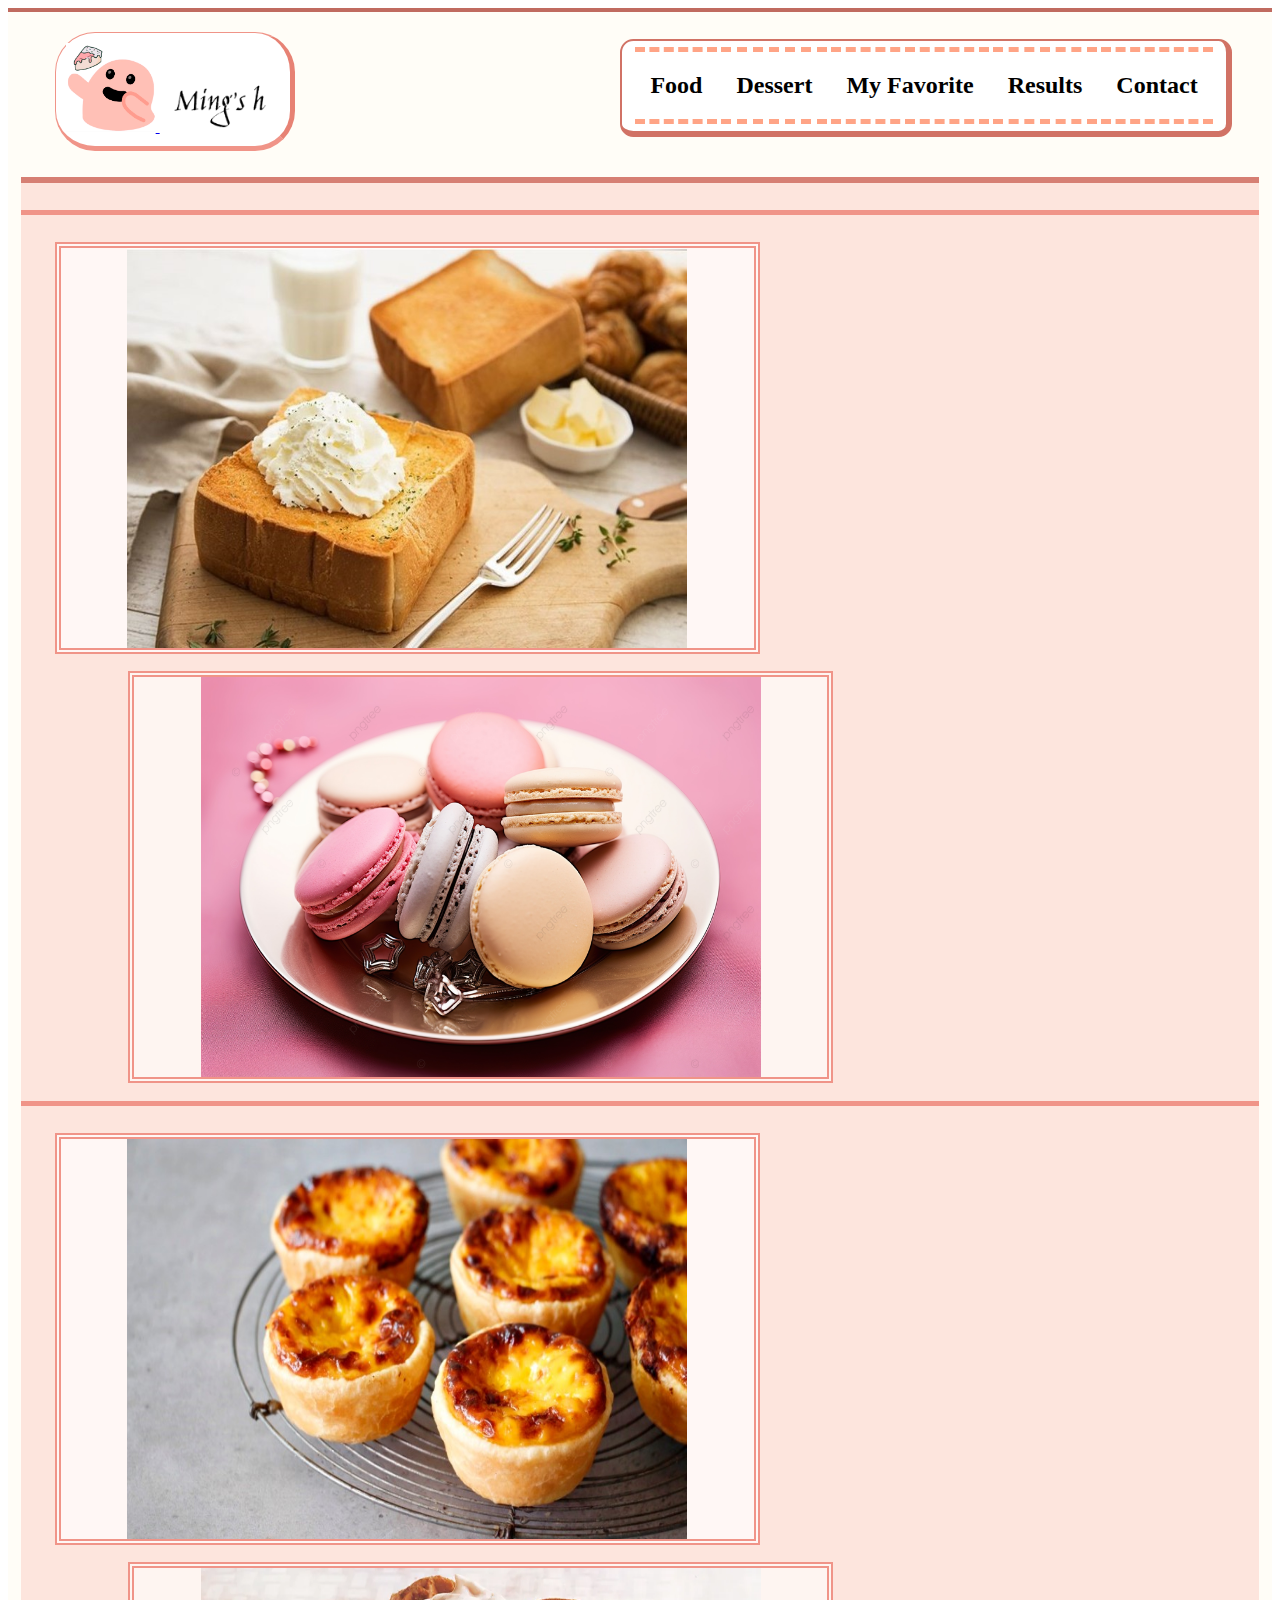
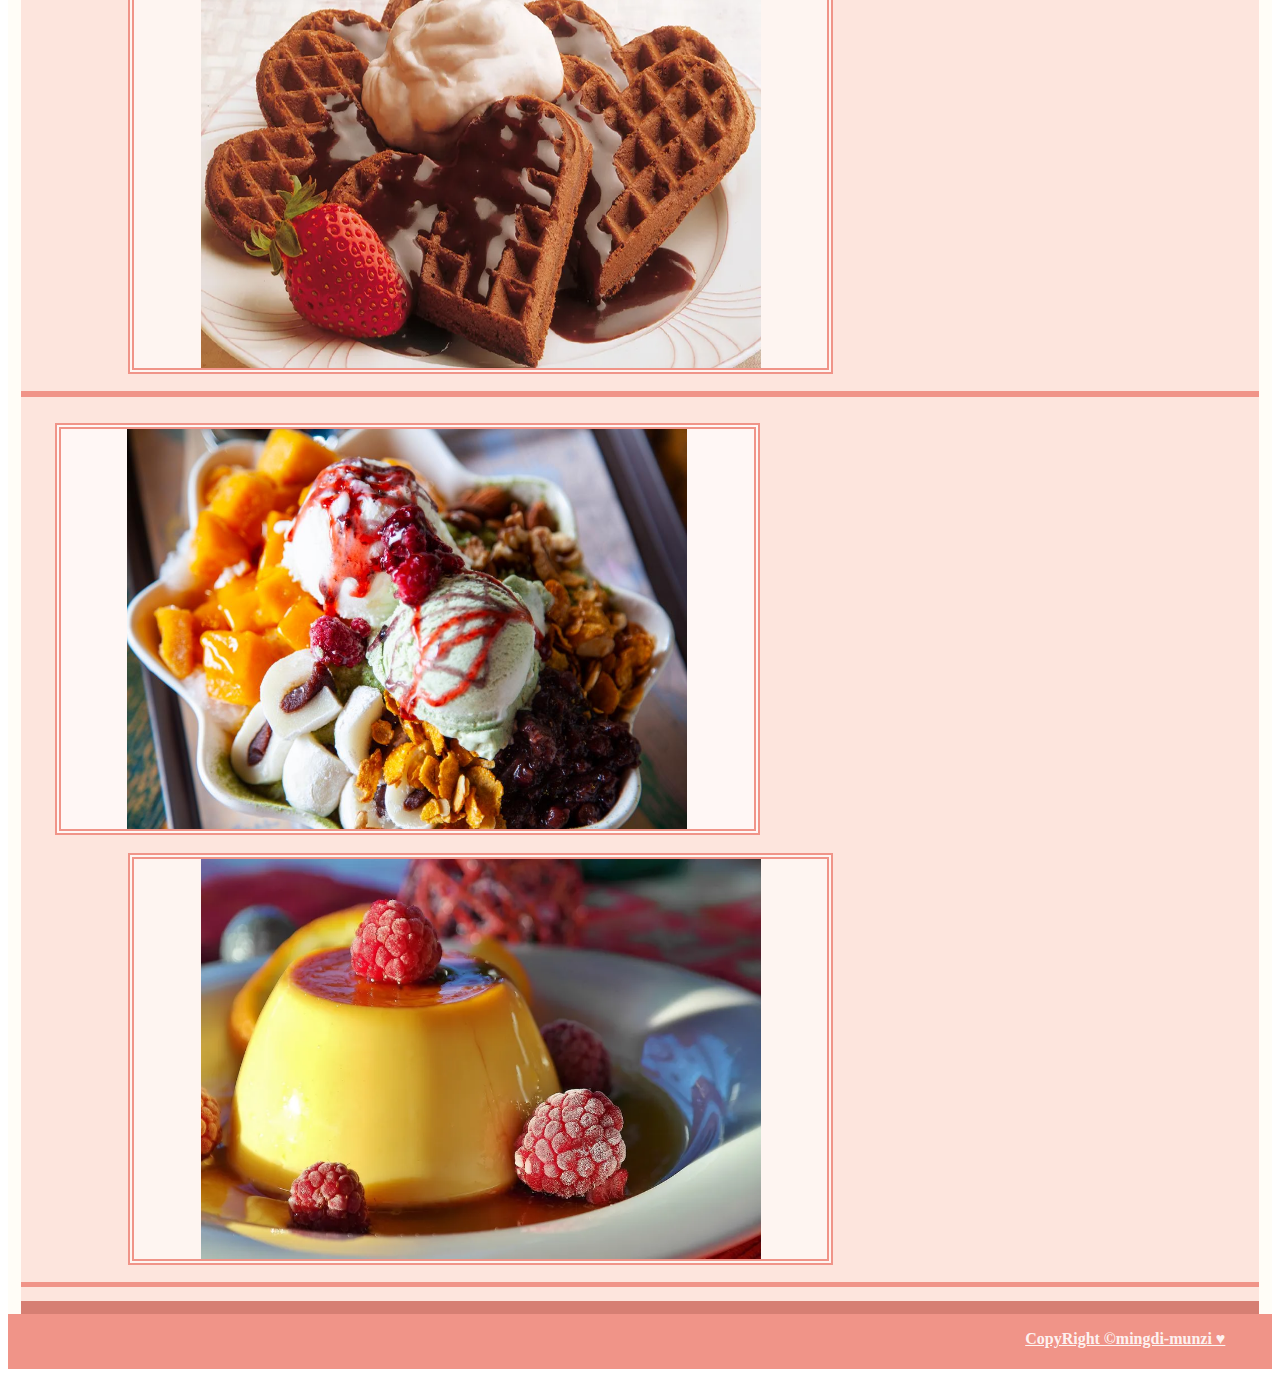
<file: Dessert.html>
<!DOCTYPE html>
<html>
    <head>
        <title>Ming's_h - food_tour</title>
        <meta name="description" content="나와 음식의 여행기">
        <link rel="icon" type="image/png" href="iconp.png">
        <link rel="stylesheet" href="Dessert.css">
    </head>
    <body>
        <div id="bodyall">
            <header>
                <div id="iconsection">
                    <a href="index.html">
                        <img src="iconp.png" width="90" alt="Icon">
                        <img src="HomeMark.png" width="120" alt="Home">
                    </a>
                </div>
                <div id="navsection">
                    <nav>
                        <ul>
                            <li><a href="Food.html"><h2>Food</h2></a></li>
                            <li><a href="Dessert.html"><h2>Dessert</h2></a></li>
                            <li><a href="MyFavorite.html"><h2>My Favorite</h2></a></li>
                            <li><a href="Results.html"><h2>Results</h2></a></li>
                            <li><a href="Contact.html"><h2>Contact</h2></a></li>
                        </ul>
                    </nav>
                </div>
            </header>
            <section>
                <div class="mem">
                    <div id="d1" class="d1c">
                        <b>Top1_허니버터 브레드</b>
                        <br>
                        <hr>
                        <div class="con">Honey Butter Bread; Brick Toast<br>(대한민국)</div>
                    </div>
                    <div id="d2" class="d2c">
                        <b>Top2_마카롱</b>
                        <br>
                        <hr>
                        <div class="con">Macaron<br>(이탈리아)</div>
                    </div>
                    <div id="d3" class="d3c">
                        <b>Top3_에그타르트</b>
                        <br>
                        <hr>
                        <div class="con">Egg_tart<br>(포르투갈)</div>
                    </div>
                    <div id="d4" class="d4c">
                        <b>Top4_와플</b>
                        <br>
                        <hr>
                        <div class="con">Waffle<br>(벨기에)</div>
                    </div>
                    <div id="d5" class="d5c">
                        <b>Top5_빙수</b>
                        <br>
                        <hr>
                        <div class="con">Ice_flakes<br>(???)</div>
                    </div>
                    <div id="d6" class="d6c">
                        <b>Top6_푸딩</b>
                        <br>
                        <hr>
                        <div class="con">Pudding<br>(영국)</div>
                    </div>
                </div>
                <div class="hr"></div>
                <div class="i1" id="ii1" onmouseenter="changeOpacity(this, 1)">
                    <img src="bread.jpg" width="560" height="400" class="image" alt="Honey Butter Bread">
                </div>
                <div class="i2" id="ii2" onmouseenter="changeOpacity(this, 1)">
                    <img src="macaron.jfif" width="560" height="400" class="image-right" alt="Macaron">
                </div>
                <div class="hr"></div>
                <div class="i3" id="ii3" onmouseenter="changeOpacity(this, 1)">
                    <img src="tart.jfif" width="560" height="400" class="image" alt="Egg Tart">
                </div>
                <div class="i4" id="ii4" onmouseenter="changeOpacity(this, 1)">
                    <img src="waffles.jpg" width="560" height="400" class="image-right" alt="Waffle">
                </div>
                <div class="hr"></div>
                <div class="i5" id="ii5" onmouseenter="changeOpacity(this, 1)">
                    <img src="iceflake.webp" width="560" height="400" class="image" alt="Ice Flakes">
                </div>
                <div class="i6" id="ii6" onmouseenter="changeOpacity(this, 1)">
                    <img src="pudding.webp" width="560" height="400" class="image-right" alt="Pudding">
                </div>
                <div class="hr"></div>
            </section>
            <footer>
                <p><b>CopyRight &#169;mingdi-munzi &#9829;</b></p>
            </footer>
        </div>
        <script src="Dessert.js"></script>
    </body>
</html>
</file>
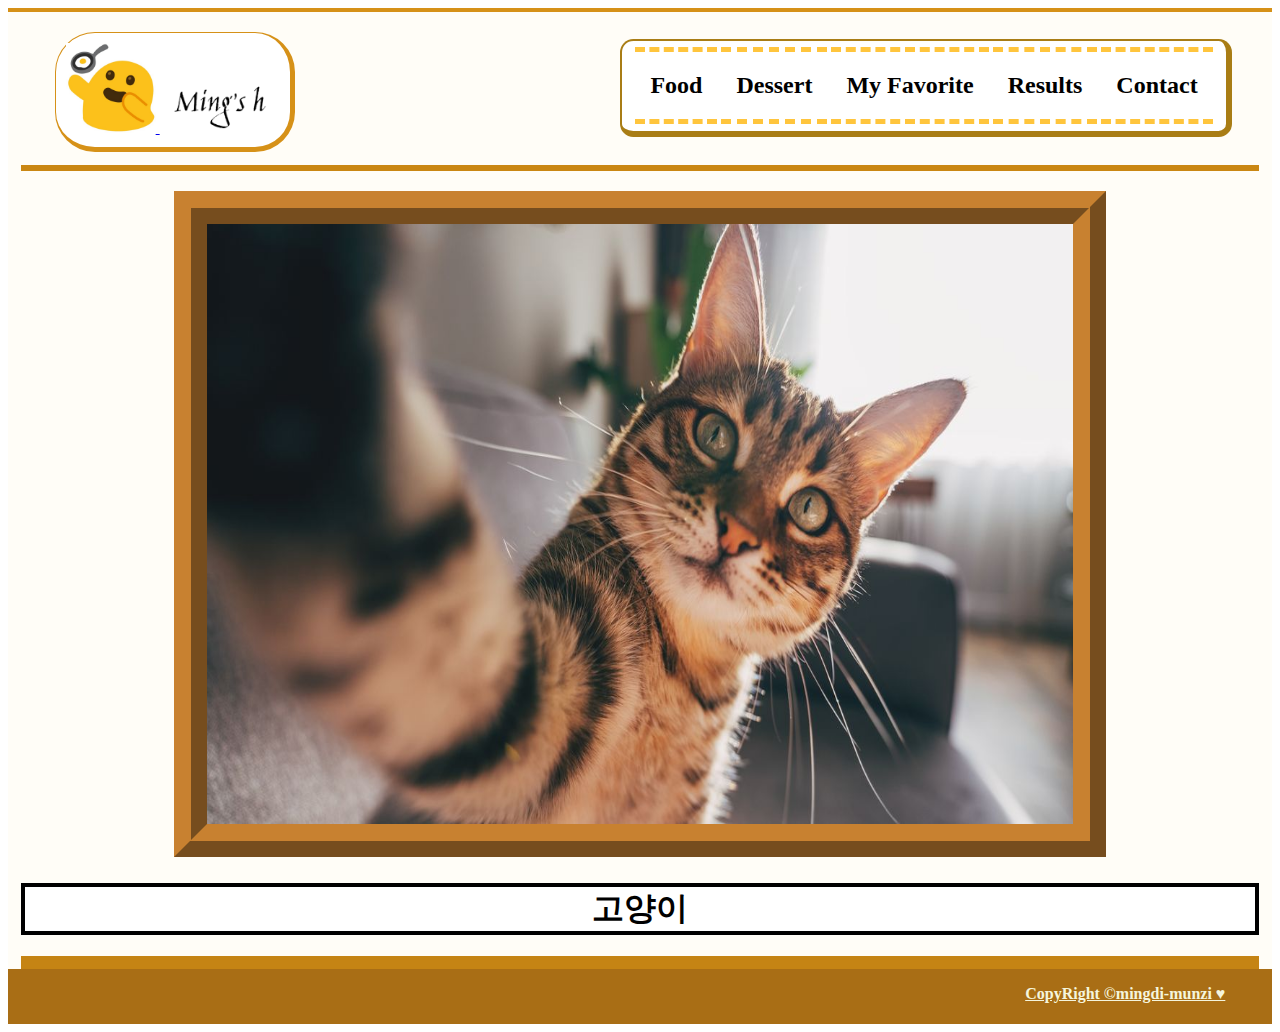
<file: MyFavorite.html>
<!DOCTYPE html>
<html>
<head>
    <title>Ming's_h - food_tour</title>
    <meta name="description" content="나와 음식의 여행기">
    <link rel="icon" type="image/png" href="icon.png">
    <link rel="stylesheet" href="MyFavorite.css">
    <link rel="stylesheet" href="imageTextSwitch.css"> <!-- imageTextSwitch.css 파일 추가 -->
</head>
<body>
    <div id="bodyall">
        <header>
            <div id="iconsection">
                <a href="index.html"><img src="icon.png" width="90">
                <img src="HomeMark.png" width="120">
                </a>
            </div>
            <div id="navsection">
                <nav>
                    <ul>
                        <li><a href="Food.html"><h2>Food</h2></a></li>
                        <li><a href="Dessert.html"><h2>Dessert</h2></a></li>
                        <li><a href="MyFavorite.html"><h2>My Favorite</h2></a></li>
                        <li><a href="Results.html"><h2>Results</h2></a></li>
                        <li><a href="Contact.html"><h2>Contact</h2></a></li>
                    </ul>
                </nav>
            </div>
        </header>
        
        <section>
            <div class="image-container"><img id="image" src="cat.jpg" width="70%" height="600pt"></div>
            <div class="text-container"><h1 id="text">고양이</h1></div>
        </section>
        
        <footer>
            <p><b>CopyRight &#169;mingdi-munzi &#9829;</b></p>
        </footer>
    </div>
    
    <script src="imageTextSwitch.js"></script> <!-- imageTextSwitch.js 파일 추가 -->
</body>
</html>
</file>
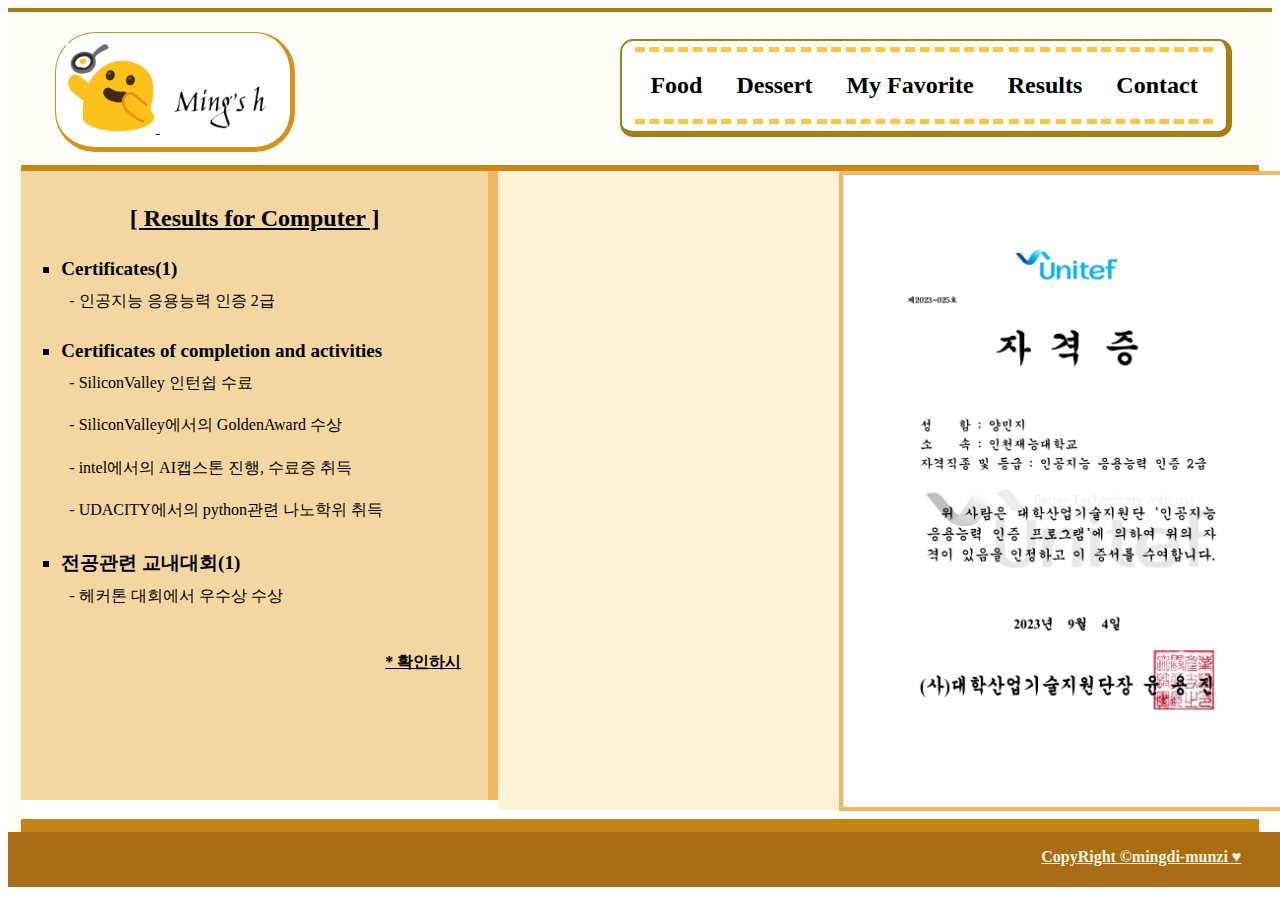
<file: Results.html>
<!DOCTYPE html>
<html>
    <head>
        <title>Ming's_h - food_tour</title>
        <meta name="description" content="나와 음식의 여행기">
        <link rel="icon" type="image/png" href="icon.png">
        <link rel="stylesheet" href="Results.css">
        <script>
            var currentIndex = 0;
            var images = [
                'AI_cer.png',
                'internship_comp.png',
                'golden_a.png',
                'intel_capstone_comp.png',
                'Uda_python.png',
                'ham.jpg'
            ];
    
            function changeImage(image) {
                document.getElementById('result_img').src = image;
            };
        </script>
    </head>

    <body>
        <div id="bodyall">
            <header>
                <div id="iconsection">
                    <a href="index.html"><img src="icon.png" width="90">
                    <img src="HomeMark.png" width="120">
                    </a>
                </div>

                <div id="navsection">
                    <nav>
                        <ul>
                            <li><a href="Food.html"><h2>Food</h2></a></li>
                            <li><a href="Dessert.html"><h2>Dessert</h2></a></li>
                            <li><a href="MyFavorite.html"><h2>My Favorite</h2></a></li>
                            <li><a href="Results.html"><h2>Results</h2></a></li>
                            <li><a href="Contact.html"><h2>Contact</h2></a></li>
                        </ul>
                    </nav>
                </div>
            </header>

            <section id="largesection">
                <nav>
                    <h2>[ Results for Computer ]</h2>
                    <ul>
                        <li><b>Certificates(1)</b></li>
                        <div onclick="changeImage('AI_cer.png')" style="cursor: pointer;"> &nbsp; - 인공지능 응용능력 인증 2급</div><br>
                    
                        <li><b>Certificates of completion and activities</b></li>
                        <div onclick="changeImage('internship_comp.png')" style="cursor: pointer;"> &nbsp; - SiliconValley 인턴쉽 수료</div>
                        <div onclick="changeImage('golden_a.png')" style="cursor: pointer;"> &nbsp; - SiliconValley에서의 GoldenAward 수상</div>
                        <div onclick="changeImage('intel_capstone_comp.png')" style="cursor: pointer;"> &nbsp; - intel에서의 AI캡스톤 진행, 수료증 취득</div>
                        <div onclick="changeImage('Uda_python.png')" style="cursor: pointer;"> &nbsp; - UDACITY에서의 python관련 나노학위 취득</div><br>
                        <li><b>전공관련 교내대회(1)</b></li>
                        <div onclick="changeImage('ai_x.jpg')" style="cursor: pointer;"> &nbsp; - 헤커톤 대회에서 우수상 수상</div><br>
                    </ul>
                    
                    <span style="float: right; margin-right: 20pt; text-decoration: underline; text-decoration-color:black;"><b id="dynamic"> * 확인하시고자하는 사항을 클릭해주세요! </b></span>
                </nav>
                <section id="smallsection">
                    <img id="result_img" src="AI_cer.png" wigth="100%" height="98.8%" >
                    
                </section>
                <aside>

                </aside>
            </section>

            <footer>
                <p><b>CopyRight &#169;mingdi-munzi &#9829;</b></p>
            </footer>
        </div>
        
        <script src="dynamic.js"></script>
        

    </body>
</html>
</file>
<file: Dessert.css>
#bodyall {
    border-top: 3pt solid rgb(192, 107, 96);

    background-color: rgb(255, 253, 247);}

#iconsection {
    background-color: white;
    border-top: 1px solid rgb(240, 148, 136);
    border-left: 1px solid rgb(240, 148, 136);
    border-bottom: 5px solid rgb(240, 148, 136);
    border-right: 5px solid rgb(231, 130, 116);
    border-radius: 40px;
    padding:10px;
    display: inline-block;
    margin-left: 35pt;
    margin-top: 15pt;}


#navsection {float: right;
    margin-right: 30pt;
}

#navsection nav ul {
    background-color: white;
    margin-top: 20pt;
    padding :5pt 10pt;
    border-top: 2px solid rgb(209, 114, 101);
    border-left: 2px solid rgb(209, 114, 101);
    border-bottom: 6px solid rgb(209, 114, 101);
    border-right: 6px solid rgb(209, 114, 101);
    border-radius: 10pt;}

#navsection nav ul :hover {background-color: rgb(255, 223, 220);}

#navsection nav ul li {
    display: inline-block;
    list-style-type: none;
    padding:0 15px;
    border-top: 5px dashed rgb(255, 164, 134);
    border-bottom: 5px dashed rgb(255, 164, 134);}

#navsection nav ul a {
    color: black;
    text-decoration: none;}

.d1c{display: none;}
.d2c{display: none;}
.d3c{display: none;}
.d4c{display: none;}
.d5c{display: none;}
.d6c{display: none;}

.visiblea{
    display: block;
    background-color: rgba(255, 255, 255,0.8);
    padding-right: 100pt;} 

.visibleb{display: block;
    background-color: rgba(255, 255, 255,0.8);
    padding-right: 10pt;}

.black{color:black}  

#d1 { position: absolute;left:105pt;width:390pt;top:200pt;}
#d2 {position: absolute;left:720pt;width:300pt;top:200pt}
#d3 {position: absolute;left:105pt;width:300pt;top:550pt}
#d4 {position: absolute;left:720pt;width:300pt;top:550pt}
#d5 {position: absolute;left:105pt;width:300pt;top:895pt}
#d6 {position: absolute;left:720pt;width:300pt;top:895pt}

.mem b{font-size: 20pt;display: block;}
.mem .con{display: block;
    padding-left: 10px;
    padding-bottom: 10pt;}
/*----------------------------------------------------------------------------*/
/*여기부터 본문내용*/
section {
    
    justify-content:center;
    margin-top: 20pt;
    margin-left:10pt;
    padding-top: 10pt;
    margin-right: 10pt;
    border-top: 5pt solid rgb(214, 127, 115);
    border-bottom:10pt solid rgb(214, 127, 115);
    background-color: rgb(253, 229, 221);
}


section div{display: inline;
    vertical-align: top;
    margin-top: -4pt;}

section div .image {
    margin-top: 10pt;
    border: 5pt double rgb(240, 148, 136);
    margin-left: 25pt;
    padding:0 50pt;
    background-color: rgba(255, 255, 255,0.7);
    }

.image-container {
        position: relative;
        display: inline-block;
    }



section div .image-right {
    margin-top: 10pt;
    border: 5pt double rgb(240, 148, 136);
    padding:0 50pt;
    margin-left: 80pt;
    background-color: rgba(255, 255, 255,0.6);}

section .hr {
    margin-top: 10pt;
    padding:2pt;
    background-color: rgb(240, 148, 136);
    display: flex;
    margin-bottom: 10pt;}

/*----------------------------------------------------------------------------*/
/*하단부*/

footer {
    background-color: rgb(240, 148, 136);
    width: auto;
    height: 5vh;
    padding-bottom:10px;}

footer p {
    color:rgba(255, 255, 255,0.9);
    float: right;
    margin-right: 35pt;
    text-decoration: underline;}
</file>
<file: MyFavorite.css>
#bodyall {
    border-top: 3pt solid rgb(214, 145, 24);

    background-color: rgb(255, 253, 247);}

#iconsection {
    background-color: white;
    border-top: 1px solid rgb(214, 145, 24);
    border-left: 1px solid rgb(214, 145, 24);
    border-bottom: 5px solid rgb(214, 145, 24);
    border-right: 5px solid rgb(214, 145, 24);
    border-radius: 40px;
    padding:10px;
    display: inline-block;
    margin-left: 35pt;
    margin-top: 15pt;}


#navsection {float: right;
    margin-right: 30pt;
}

#navsection nav ul {
    background-color: white;
    margin-top: 20pt;
    padding :5pt 10pt;
    border-top: 2px solid rgba(167, 121, 14, 0.972);
    border-left: 2px solid rgba(167, 121, 14, 0.972);
    border-bottom: 6px solid rgba(167, 121, 14, 0.972);
    border-right: 6px solid rgba(167, 121, 14, 0.972);
    border-radius: 10pt;}

#navsection nav ul :hover {background-color: rgb(255, 224, 158);}

#navsection nav ul li {
    display: inline-block;
    list-style-type: none;
    padding:0 15px;
    border-top: 5px dashed rgb(255, 197, 61);
    border-bottom: 5px dashed rgb(255, 197, 61);}

#navsection nav ul a {
    color: black;
    text-decoration: none;}

/*----------------------------------------------------------------------------*/
/*여기부터 본문내용*/
section {
    margin-left:10pt;
    margin-top: 10pt;
    margin-right: 10pt;
    border-top: 5pt solid rgb(202, 135, 19);
    border-bottom:10pt solid rgb(197, 132, 20);
    width:auto;
    text-align: center;}
section img {margin-top: 15pt;
    border: 25pt rIdge rgba(199, 126, 43, 0.972);}
section div h1{background-color: white;
    border: 3pt solid black;
    padding:  0pt}
/*----------------------------------------------------------------------------*/
/*하단부*/

footer {
    background-color: rgba(167, 106, 14, 0.972);
    width: auto;
    height: 5vh;
    padding-bottom:10px;}

footer p {
    color:beige;
    float: right;
    margin-right: 35pt;
    text-decoration: underline;}
</file>
<file: imageTextSwitch.css>
.image-container, .text-container {
    text-align: center;
    margin: 0 auto;
}

.fade-out {
    opacity: 0.8;
    transition: opacity 1s;
}
</file>
<file: Results.css>
#bodyall {
    border-top: 3pt solid rgba(167, 121, 14, 0.972);
    background-color: rgb(255, 253, 247);}

#iconsection {
    background-color: white;
    border-top: 1px solid rgb(214, 145, 24);
    border-left: 1px solid rgb(214, 145, 24);
    border-bottom: 5px solid rgb(214, 145, 24);
    border-right: 5px solid rgb(214, 145, 24);
    border-radius: 40px;
    padding:10px;
    display: inline-block;
    margin-left: 35pt;
    margin-top: 15pt;}


#navsection {float: right;
    margin-right: 30pt;
}


#navsection nav ul {
    background-color: white;
    margin-top: 20pt;
    padding :5pt 10pt;
    border-top: 2px solid rgba(167, 121, 14, 0.972);
    border-left: 2px solid rgba(167, 121, 14, 0.972);
    border-bottom: 6px solid rgba(167, 121, 14, 0.972);
    border-right: 6px solid rgba(167, 121, 14, 0.972);
    border-radius: 10pt;}

#navsection nav ul :hover {background-color: rgb(255, 224, 158);}

#navsection nav ul li {
    display: inline-block;
    list-style-type: none;
    padding:0 15px;
    border-top: 5px dashed rgb(255, 197, 61);
    border-bottom: 5px dashed rgb(255, 197, 61);}

#navsection nav ul a {
    color: black;
    text-decoration: none;}



/*----------------------------------------------------------------------------*/
/*여기부터 본문내용*/

#largesection {
    margin-left:10pt;
    margin-top: 10pt;
    margin-right: 10pt;
    border-top: 5pt solid rgb(202, 135, 19);
    border-bottom:10pt solid rgb(197, 132, 20);
    width:auto;
    height: 72vh;
    background-color:white;
    background-size: 100%;}

section nav h2{text-align: center;
    padding-right: 0%; padding-top: 10pt; padding-bottom: 5pt;
    text-decoration: underline;}
    
section nav ul {list-style:square;}
section nav ul li {font-size: 19px;}
section nav ul div {padding-top: 8pt; padding-bottom: 8pt;}

#largesection nav {
    display: inline-block;
    background-color: rgb(243, 214, 160);
    height: 97%;
    width:350pt;
    border-right: 8pt solid rgb(238, 184, 102);}
    
#smallsection{
    position: absolute;
    display: inline-block;
    background-color: rgb(255, 242, 212);
    height: 71%;
    width:854.5pt;
    text-align: center;}

#smallsection #result_img {
    border: 3pt solid rgb(238, 184, 102);}
    
section ul li details summary {font-size:larger;
    text-decoration:underline orange;}

 #result_img {
        height: 98.8%;
        transition: opacity 0.5s ease; /* 페이드 효과를 위한 transition 설정 */
    }

/*----------------------------------------------------------------------------*/
/*하단부*/

footer {background-color: rgba(167, 106, 14, 0.972);
    width: 100%;
    height: 5vh;
    padding-bottom:10px;
    position:absolute;}

footer p {
    color:beige;
    float: right;
    margin-right: 35pt;
    text-decoration: underline;}
</file>
